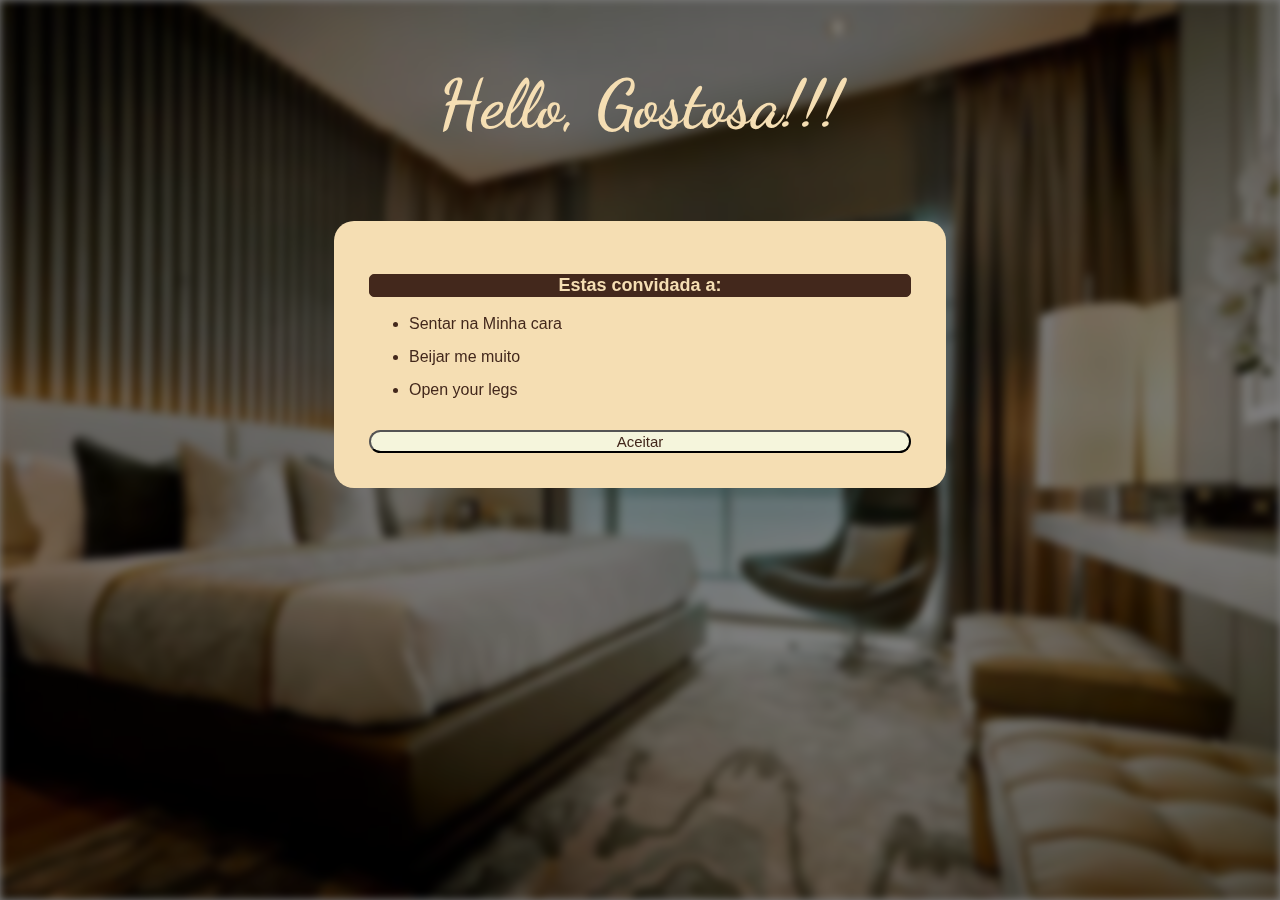
<file: index.html>
<!DOCTYPE html>
<html lang="en">
<head>
    <meta charset="UTF-8">
    <meta name="viewport" content="width=device-width, initial-scale=1.0">
    <title>Sex Invite!</title>
    <link rel="stylesheet" href="style.css">
    <link href="https://fonts.googleapis.com/css2?family=Dancing+Script&display=swap" rel="stylesheet">
</head>
<body>
    <header class="title">
        <h2> Hello, Gostosa!!! </h2>
    </header>
    <div class="page">
    <div class = "invite">
        <h3 class = "box-title"> Estas convidada a:</h3>
        <ul class = "items">
            <li class = "item"> Sentar na Minha cara</li>
            <li class = "item"> Beijar me muito</li>
            <li class = "item"> Open your legs</li>
        </ul>
        <button class="aceitar" onclick="window.location.href='choice.html'">Aceitar</button>
    </div>
    </div>
</body>
</html>
</file>
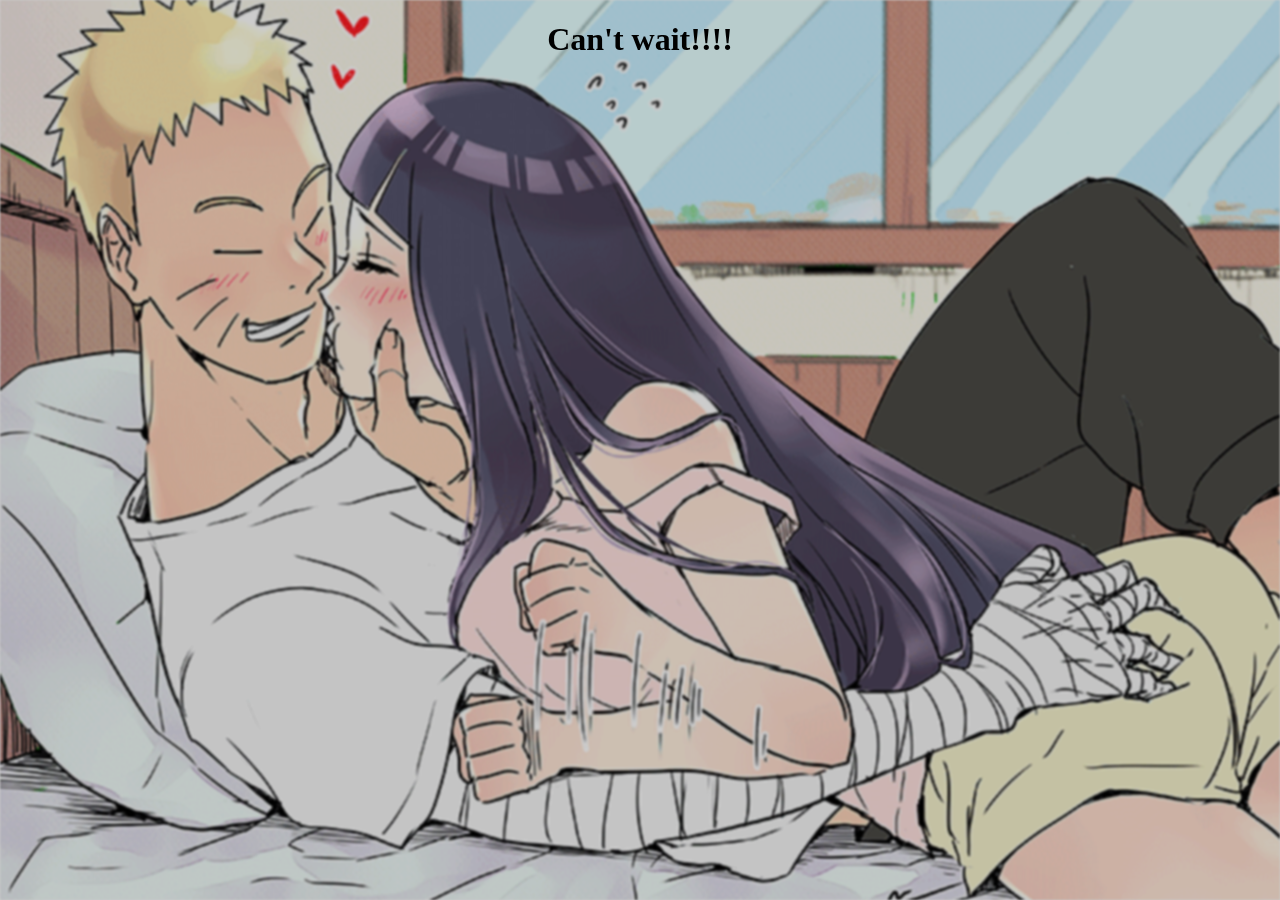
<file: choice.html>
<!DOCTYPE html>
<html lang="en">
<head>
    <meta charset="UTF-8">
    <meta name="viewport" content="width=device-width, initial-scale=1.0">
    <title>Document</title>
    <link rel="stylesheet" href="style2.css">
</head>
<body>
    <div class="page" >

        <h1 class="tchau"> Can't wait!!!!</h1>

    </div>
    
</body>
</html>
</file>
<file: style.css>
*{
    box-sizing: border-box;
}

body{
    font-weight:normal;
    font-family: sans-serif;
    
}
body::before{
    content: "";
    position: fixed;
    top: 0;
    left: 0;
    width: 100vw;
    height: 100vh;
    z-index: -2;
    background: url('bedroom.jpeg') center center / cover no-repeat;
    filter: blur(4px);
}

body::after {
    content: "";
    position: fixed;
    top: 0;
    left: 0;
    width: 100vw;
    height: 100vh;
    z-index: -1;
    background: rgba(0, 0, 0, 0.5); /* Adjust darkness */
}
.page{
    padding: 20px ;
    display: grid;
    grid-template-areas:" . invite  . ";
    grid-template-columns: 1fr 2fr 1fr ;
    

}

.invite{
    grid-area: invite;
}


.title{
    display:flex;
    justify-content: center;
    font-size: 45px;
    color: wheat;
    font-family:'Dancing Script';
    border-radius: 
}

.invite{
    background-color: wheat;
    padding: 35px;
    color: #43281c;
    border-radius: 20px;
}

.box-title{
    text-align: center;
    font-size: 18px;
    border:1px solid #43281c;
    border-radius: 5px;
    background-color: #43281c;
    color:wheat;

}

.item{
    padding-bottom: 15px;
}

.aceitar{
    width:100%;
    border-radius: 20px;
    background-color: beige;
    color:#43281c;
    font-size: 15px;
}
</file>
<file: style2.css>
*{
    box-sizing: border-box;
}

body{
    font-weight:normal;
    font-family: sans-serif;
    
}
body::before{
    content: "";
    position: fixed;
    top: 0;
    left: 0;
    width: 100vw;
    height: 100vh;
    z-index: -2;
    background: url('IMG_9190.PNG') center center / cover no-repeat;
    filter: blur(1px);
}
body::after {
    content: "";
    position: fixed;
    top: 0;
    left: 0;
    width: 100vw;
    height: 100vh;
    z-index: -1;
    background: rgba(0, 0, 0, 0.2); /* Adjust darkness */
}

.tchau{
    text-align: center;
    font-family:'Dancing Script';
}
</file>
